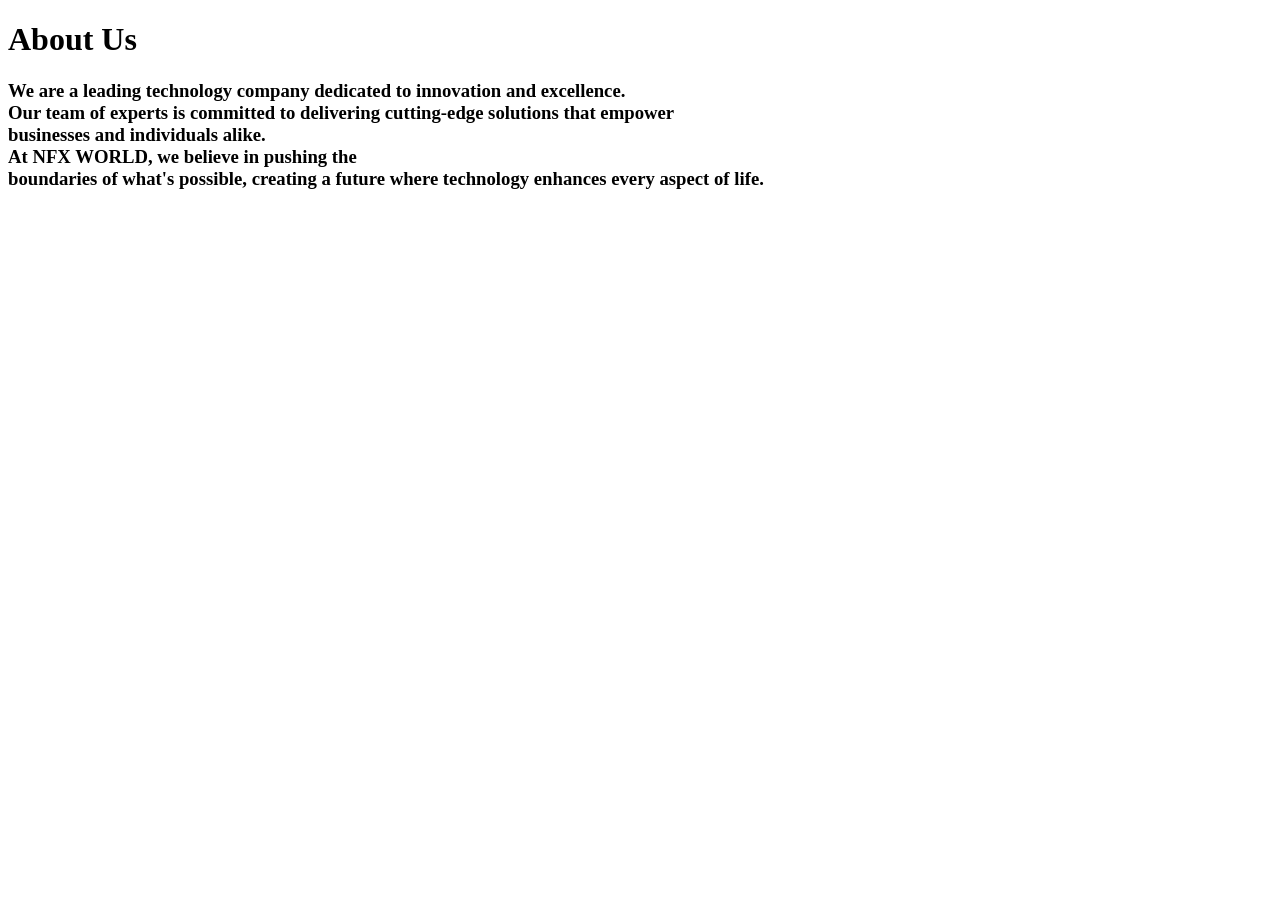
<file: aboutus.html>
<!DOCTYPE html>
<html lang="en">
<head>
    <meta charset="UTF-8">
    <meta name="viewport" content="width=device-width, initial-scale=1.0">
    <title>About us </title>
</head>
<body>
    <h1>
        About Us
    </h1>
    <h3>
        We are a leading technology company dedicated to innovation and excellence. <br>
                Our team of experts is committed to delivering cutting-edge solutions that empower <br>
                businesses and individuals alike.<br>
                 At NFX WORLD, we believe in pushing the<br>
                 boundaries of what's possible, creating a future where technology enhances every aspect of life.<br>
    </h3>
</body>
</html>
</file>
